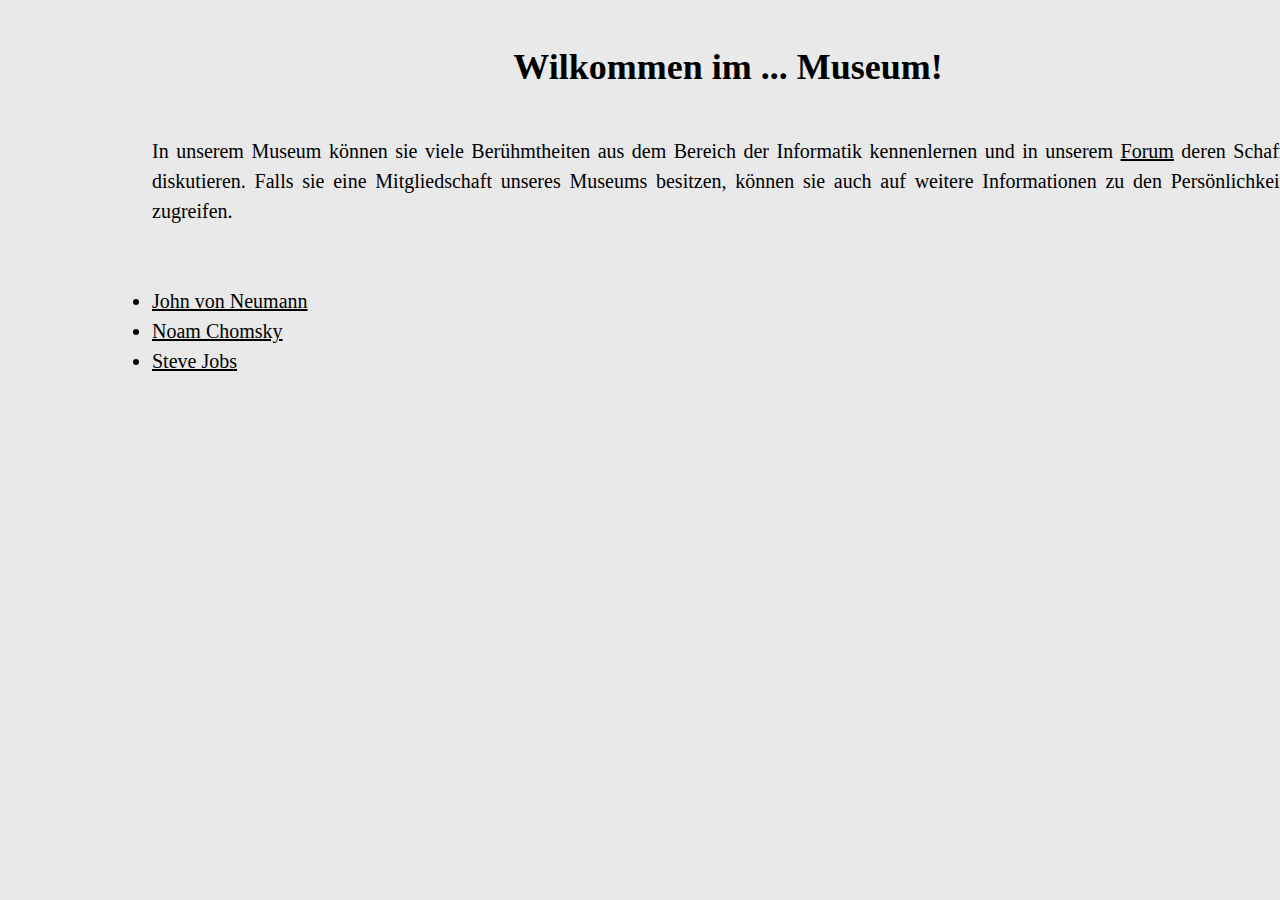
<file: HVM_v1/index.html>
<!DOCTYPE html>
<html lang="en">
<!-- NEW one -->
<head>
    <meta charset="UTF-8">
    <title>Start</title>
    <link rel="stylesheet" href="style.css">
</head>
<body>
<div class="main-container">
    <div class="headline"><h1>Wilkommen im ... Museum!</h1></div>
    <br>
    <div class="forIndex">In unserem Museum können sie viele Berühmtheiten aus dem Bereich der Informatik kennenlernen
        und in unserem <a href="Forum.html">Forum</a> deren Schaffen diskutieren. Falls sie eine Mitgliedschaft unseres
        Museums besitzen, können sie auch auf weitere Informationen zu den Persönlichkeiten zugreifen.
        <br>
        <br>
        <br>
        <a href="personen/John%20von%20Neumann.html">
            <li>John von Neumann</li>
        </a>
        <a href="personen/Noam%20Chomsky.html">
            <li>Noam Chomsky</li>
        </a>
        <a href="personen/Steve%20Jobs.html">
            <li>Steve Jobs</li>
        </a>
    </div>
</div>
</body>
</html>
</file>
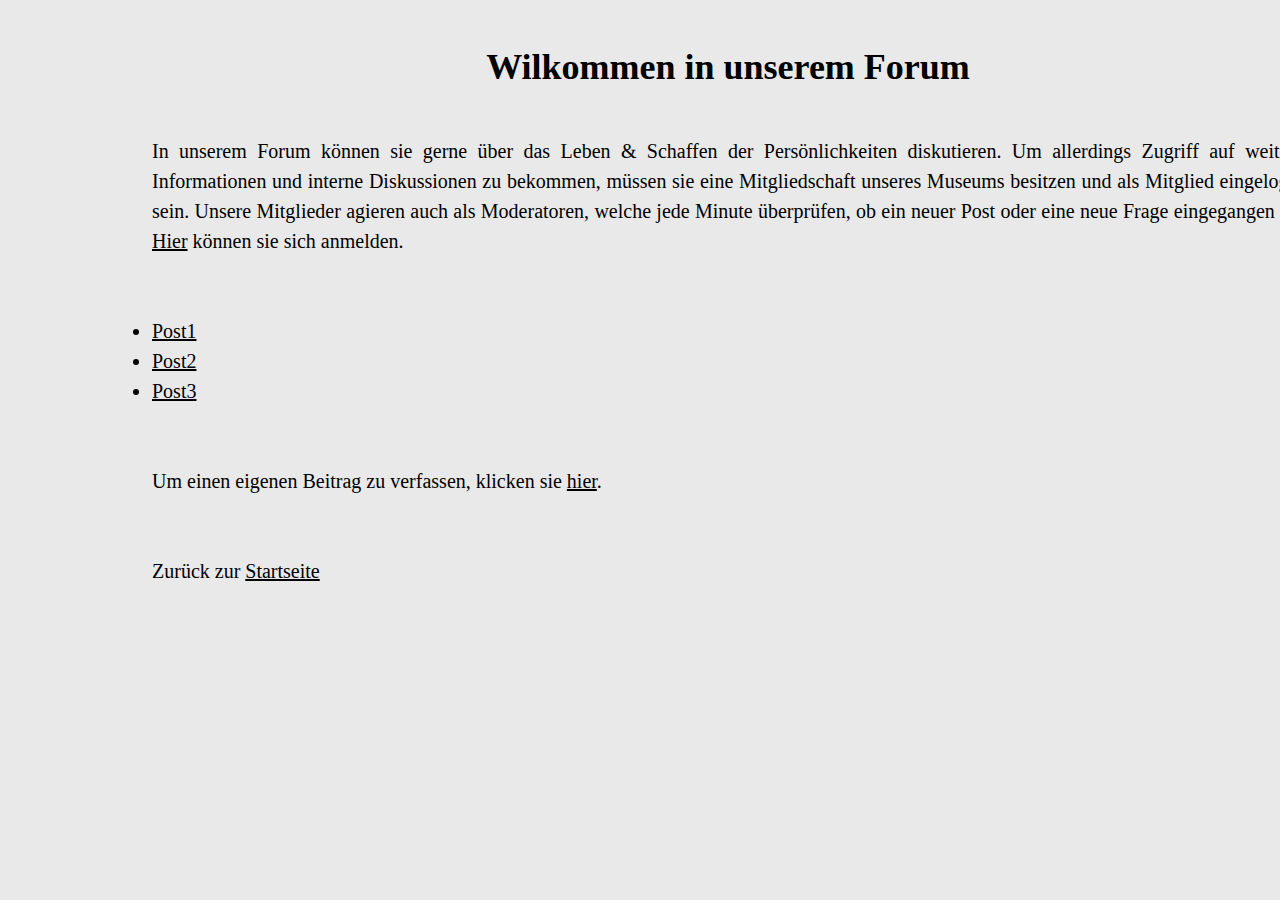
<file: HVM_v1/Forum.html>
<!DOCTYPE html>
<html lang="en">
<head>
    <meta charset="UTF-8">
    <title>Forum</title>
    <link rel="stylesheet" href="style.css">
    <script>if (localStorage.length > 0) {
        window.location = 'Forum_inklPostAngreifer.html'
    }</script>
</head>
<body>
<div class="main-container">
    <div class="headline"><h1>Wilkommen in unserem Forum</h1></div>
    <br>
    <div class="forIndex">In unserem Forum können sie gerne über das Leben & Schaffen der Persönlichkeiten diskutieren.
        Um allerdings Zugriff auf weitere Informationen und interne Diskussionen zu bekommen, müssen sie eine
        Mitgliedschaft unseres Museums besitzen und als Mitglied eingeloggt sein. Unsere Mitglieder agieren auch als
        Moderatoren, welche jede Minute überprüfen, ob ein neuer Post oder eine neue Frage eingegangen ist.
        <a href="login.html">Hier</a> können sie sich anmelden.

        <br>
        <br>
        <br>
        <a href="Forenpost/Post1.html">
            <li>Post1</li>
        </a>
        <a href="Forenpost/Post2.html">
            <li>Post2</li>
        </a>
        <a href="Forenpost/Post3.html">
            <li>Post3</li>
        </a>

        <br>
        <br>
        Um einen eigenen Beitrag zu verfassen, klicken sie <a href="Forenpost/post_erstellen.html">hier</a>.
        <br>
        <br>
        <br>
        Zurück zur <a href="index.html">Startseite</a>

    </div>
</div>
</body>
</html>
</file>
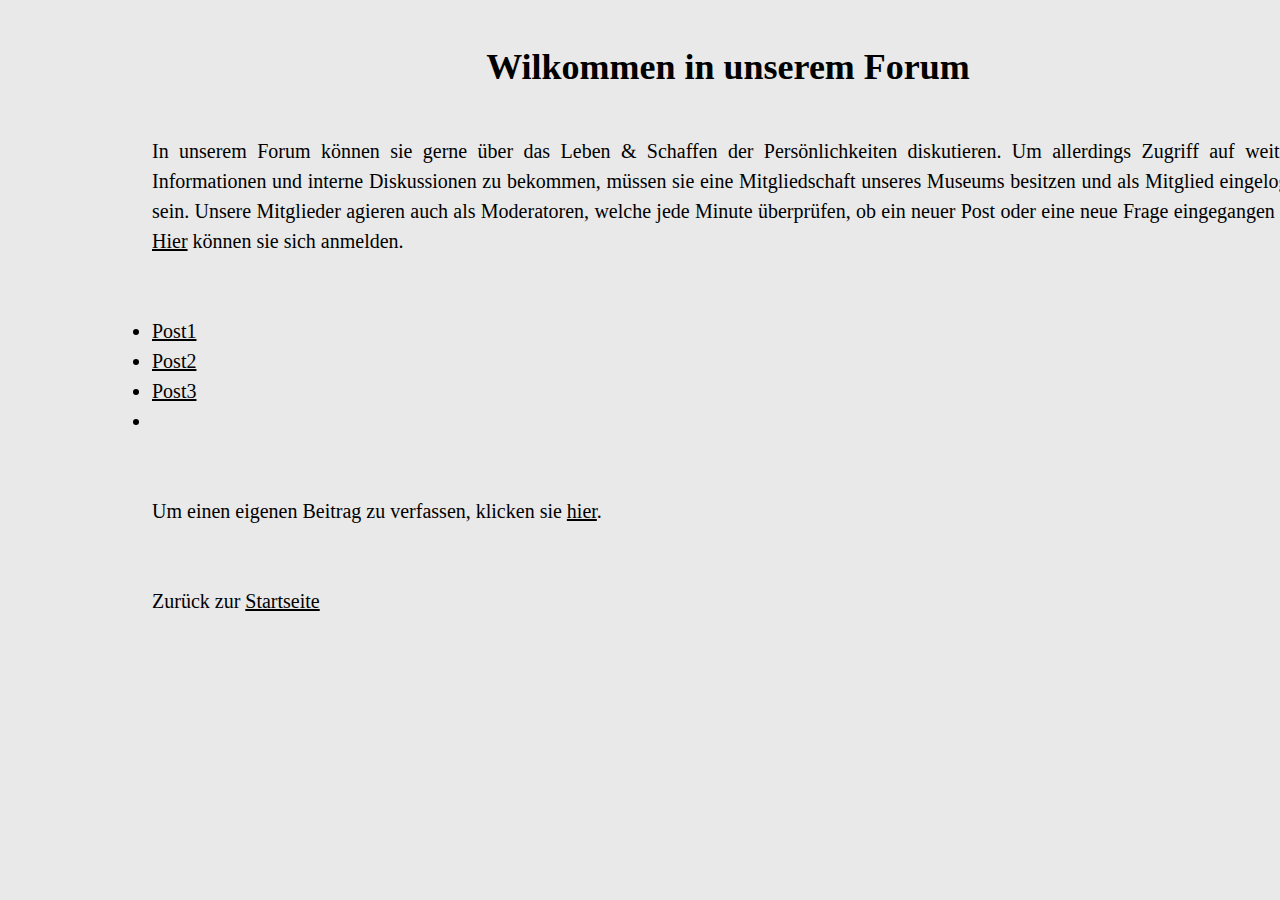
<file: HVM_v1/Forum_inklPostAngreifer.html>
<!DOCTYPE html>
<html lang="en">
<head>
    <meta charset="UTF-8">
    <title>Forum</title>
    <link rel="stylesheet" href="style.css">
</head>
<body>
<div class="main-container">
    <div class="headline"><h1>Wilkommen in unserem Forum</h1></div>
    <br>
    <div class="forIndex">In unserem Forum können sie gerne über das Leben & Schaffen der Persönlichkeiten diskutieren.
        Um allerdings Zugriff auf weitere Informationen und interne Diskussionen zu bekommen, müssen sie eine
        Mitgliedschaft unseres Museums besitzen und als Mitglied eingeloggt sein. Unsere Mitglieder agieren auch als
        Moderatoren, welche jede Minute überprüfen, ob ein neuer Post oder eine neue Frage eingegangen ist.
        <a href="login.html">Hier</a> können sie sich anmelden.

        <br>
        <br>
        <br>
        <a href="Forenpost/Post1.html">
            <li>Post1</li>
        </a>
        <a href="Forenpost/Post2.html">
            <li>Post2</li>
        </a>
        <a href="Forenpost/Post3.html">
            <li>Post3</li>
        </a>
        <a href="Forenpost/PostAngreifer.html">
            <li>
                <div id="neuerPostAngreifer">
                    <script>
                        if (localStorage.length > 0) {
                            neuerPostAngreifer.innerHTML += localStorage.key(0)
                        }

                    </script>
                </div>
            </li>
        </a>

        <br>
        <br>
        Um einen eigenen Beitrag zu verfassen, klicken sie <a href="Forenpost/post_erstellen.html">hier</a>.
        <br>
        <br>
        <br>
        Zurück zur <a href="index.html">Startseite</a>

    </div>
</div>
</body>
</html>
</file>
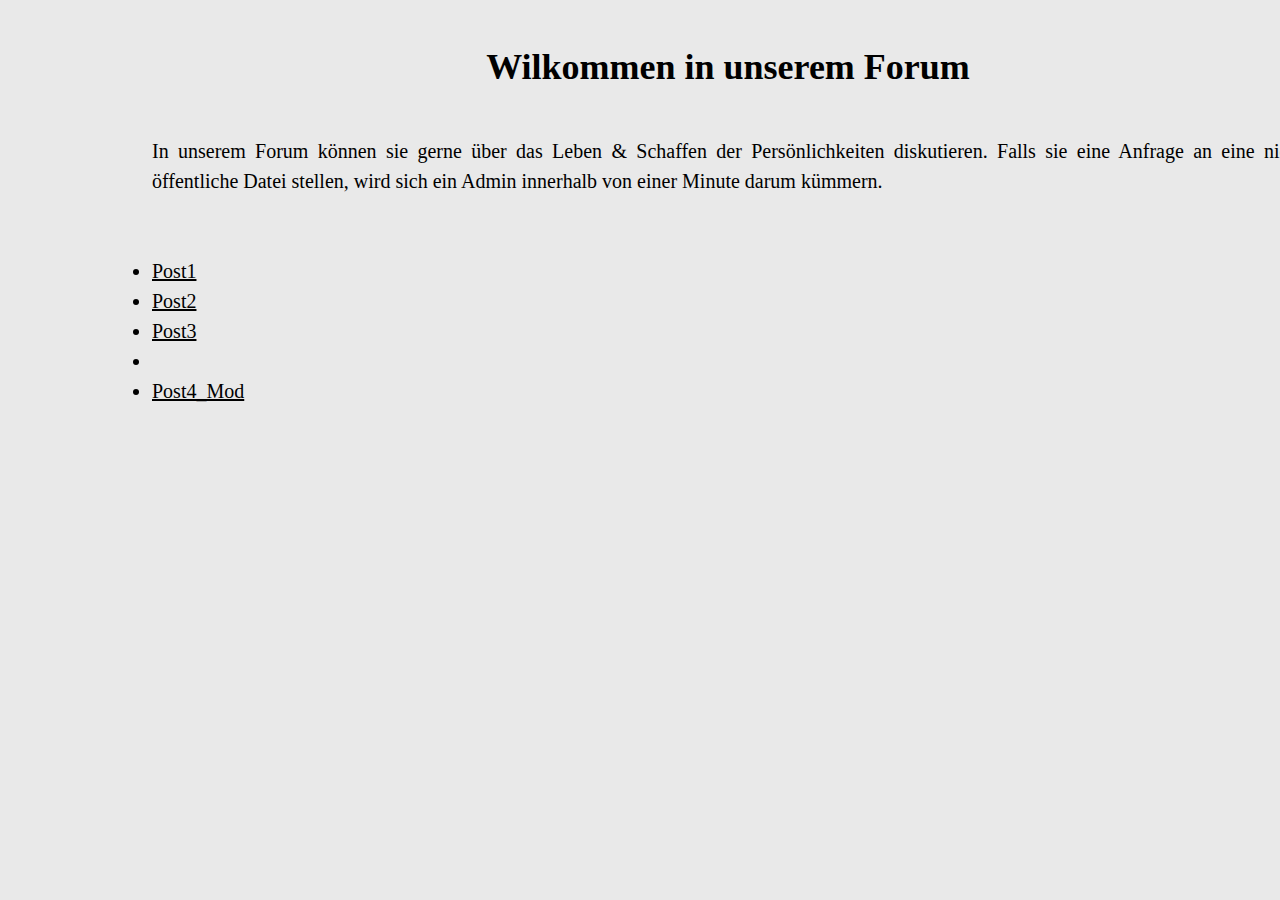
<file: HVM_v1/Forum_Mitglieder.html>
<!DOCTYPE html>
<html lang="en">
<head>
    <meta charset="UTF-8">
    <title>Forum</title>
    <link rel="stylesheet" href="style.css">

</head>
<body>
<div class="main-container">
    <div class="headline"><h1>Wilkommen in unserem Forum</h1></div>
    <br>
    <div class="forIndex">In unserem Forum können sie gerne über das Leben & Schaffen der Persönlichkeiten diskutieren.
        Falls sie eine Anfrage an eine nicht öffentliche Datei stellen, wird sich ein Admin innerhalb von einer Minute
        darum kümmern.

        <br>
        <br>
        <br>
        <a href="Forenpost/Post1.html">
            <li>Post1</li>
        </a>
        <a href="Forenpost/Post2.html">
            <li>Post2</li>
        </a>
        <a href="Forenpost/Post3.html">
            <li>Post3</li>
        </a>
        <a href="Forenpost/PostAngreifer.html">
            <li>
                <div id="neuerPostAngreifer">
                    <script>
                        if (localStorage.length > 0) {
                            neuerPostAngreifer.innerHTML += localStorage.key(0)
                        }
                    </script>
                </div>
            </li>
        </a>
        <a href="Forenpost/Post4_Mitglied.html">
            <li>Post4_Mod</li>
        </a>

    </div>
</div>
</body>
</html>
</file>
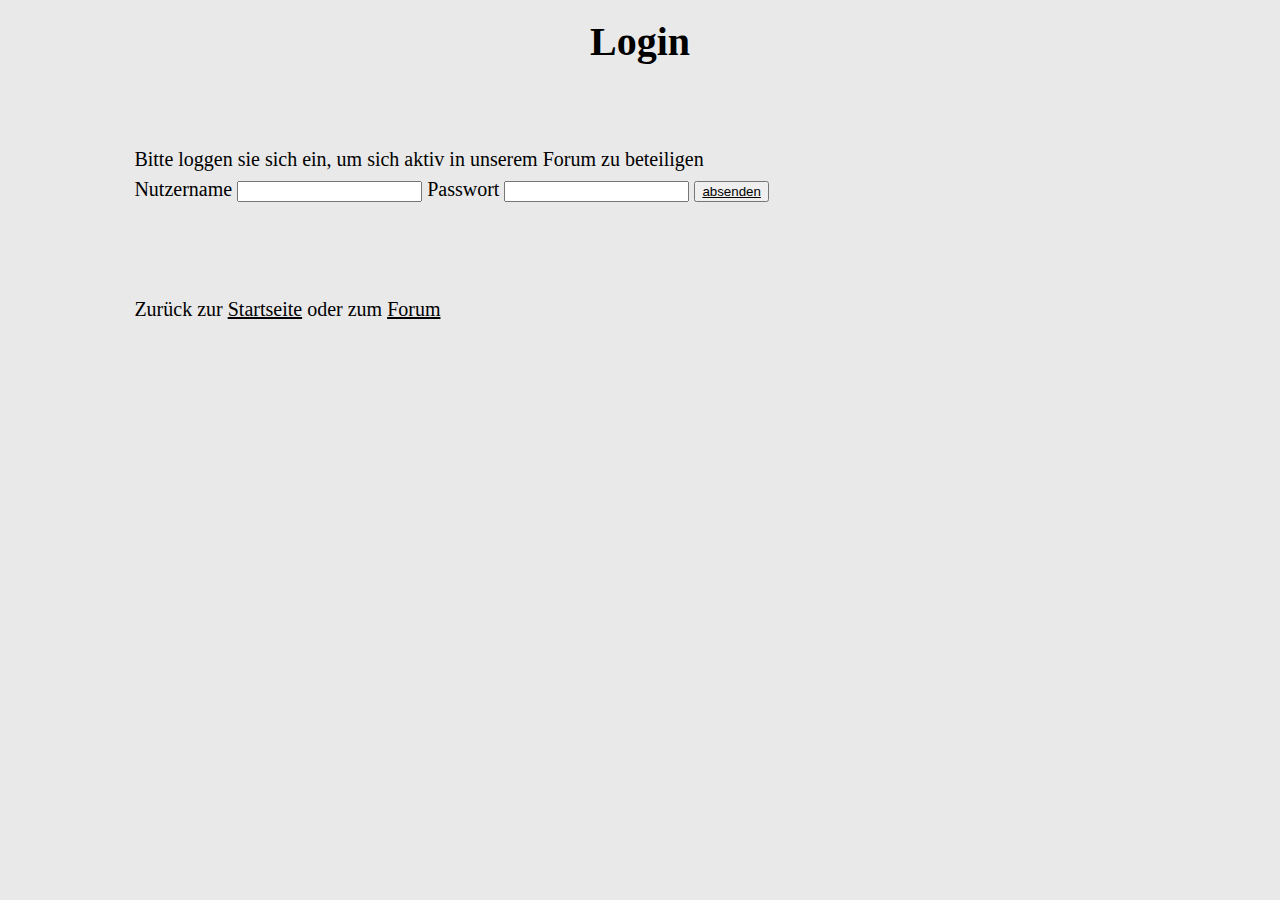
<file: HVM_v1/login.html>
<!DOCTYPE html>
<html lang="en">
<head>
    <meta charset="UTF-8">
    <title>login</title>
    <link rel="stylesheet" href="style.css">
</head>
<body>
<div class="forIndex">
    <div class="headline">
    <h1>Login</h1></div>
    <br>
    <br>
Bitte loggen sie sich ein, um sich aktiv in unserem Forum zu beteiligen
<form>
    <label for="user">Nutzername</label>
    <input id="user" required>

    <label for="passwd">Passwort</label>
    <input id="passwd" type="password" required>
<!--Weiterleitung darf nur erfolgen, wenn erfolgreich authentifiziert -->
    <button type="submit"><a href="Forum_Mitglieder.html">absenden</a></button>

</form>
    <br>
    <br>
    <br>
     Zurück zur <a href="index.html">Startseite</a> oder zum <a href="Forum.html">Forum</a>
</div>
</body>
</html>
</file>
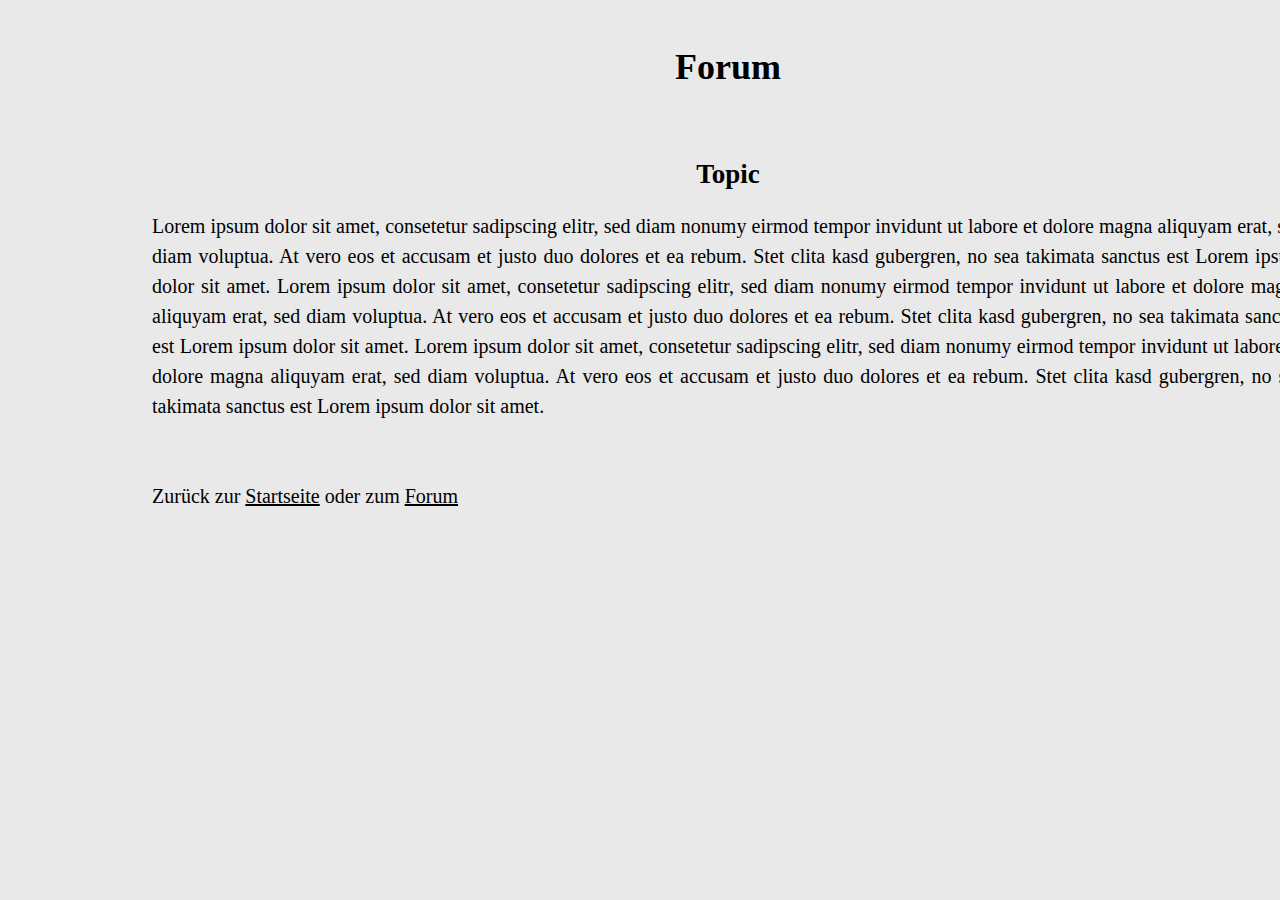
<file: HVM_v1/Forenpost/Post1.html>
<!DOCTYPE html>
<html lang="en">
<head>
    <meta charset="UTF-8">
    <title>Forumpost</title>
    <link rel="stylesheet" href="../style.css">
</head>
<body>
<div class="main-container">
    <div class="headline"><h1>Forum</h1></div>
    <br>
    <div class="headline"><h2>Topic</h2></div>

    <div class="forIndex"> Lorem ipsum dolor sit amet, consetetur sadipscing elitr, sed diam nonumy eirmod tempor
        invidunt
        ut labore et dolore magna aliquyam erat, sed diam voluptua. At vero eos et accusam et justo duo dolores et ea
        rebum.
        Stet clita kasd gubergren, no sea takimata sanctus est Lorem ipsum dolor sit amet. Lorem ipsum dolor sit amet,
        consetetur sadipscing elitr, sed diam nonumy eirmod tempor invidunt ut labore et dolore magna aliquyam erat, sed
        diam voluptua. At vero eos et accusam et justo duo dolores et ea rebum. Stet clita kasd gubergren, no sea
        takimata
        sanctus est Lorem ipsum dolor sit amet. Lorem ipsum dolor sit amet, consetetur sadipscing elitr, sed diam nonumy
        eirmod tempor invidunt ut labore et dolore magna aliquyam erat, sed diam voluptua. At vero eos et accusam et
        justo
        duo dolores et ea rebum. Stet clita kasd gubergren, no sea takimata sanctus est Lorem ipsum dolor sit amet.
        <br>
        <br>
        <br>
        Zurück zur <a href="../index.html">Startseite</a> oder zum <a href="../Forum.html">Forum</a>

    </div>
</div>
</body>
</html>
</file>
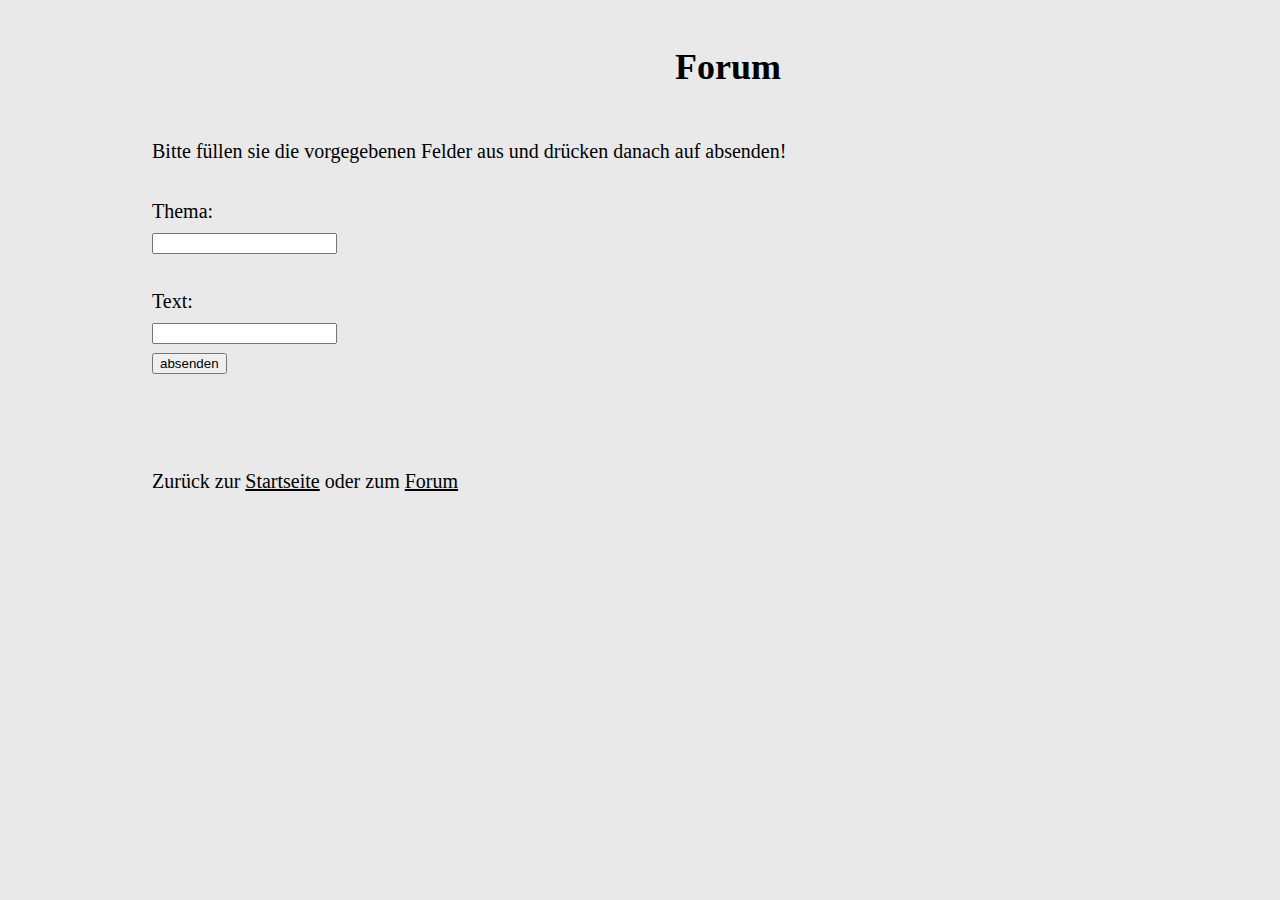
<file: HVM_v1/Forenpost/post_erstellen.html>
<!DOCTYPE html>
<html lang="en">
<head>
    <meta charset="UTF-8">
    <title>Forumpost</title>
    <link rel="stylesheet" href="../style.css">
</head>
<body>
<div class="main-container">
    <div class="headline" id="head"><h1>Forum</h1></div>
    <br>

    <div class="forIndex">
        Bitte füllen sie die vorgegebenen Felder aus und drücken danach auf absenden!
        <br>
        <br>
        <form>
            <label for="topic">Thema:
                <br>
                <input id="topic" required></label>
            <br>
            <br>
            <label for="Text">Text:
                <br>
                <input id="text" type="text" required></label>
            <br>
            <button type="submit" id="submit">absenden</button>
        </form>
        <!--    <form>
    <label for="topic">Thema:</label>
        <br>
    <input id="topic" style="width: 300px;height: 300px" required>
    <br>
        <br>
    <label for="Text">Text:</label>
        <br>
    <input id="Text" type="text" size="100" required>
    <br>
            <label for="Text2">Text:</label>
        <br>
    <input id="Text2" type="text" class="eingabefeld" required>
    <button type="submit">absenden</button>
</form>
    <button type="submit" onclick="window.location.reload()">absenden</button>
            <button type="submit" onclick="window.location.href=window.location.href">absenden</button>
            -->
        <br>
        <br>
        <br>
        Zurück zur <a href="../index.html">Startseite</a> oder zum <a href="../Forum.html">Forum</a>
    </div>
</div>
<script type="text/javascript">
    const thema = document.getElementById('topic');
    const inhalt = document.getElementById('text');
    const button = document.getElementById('submit');

    button.onclick = function () {
        const key = thema.value;
        const values = inhalt.value;
        if (localStorage.length > 0) {
            localStorage.removeItem(localStorage.key(0))
        }
        localStorage.setItem(key, values);
        // Timeout notwendig, da sonst Weiterleitung (zumindest bei manchen Browsern) fehlerhaft
        setTimeout(function () {
            window.location = '../Forum.html'
        }), 500;
    }
</script>

</body>
</html>
</file>
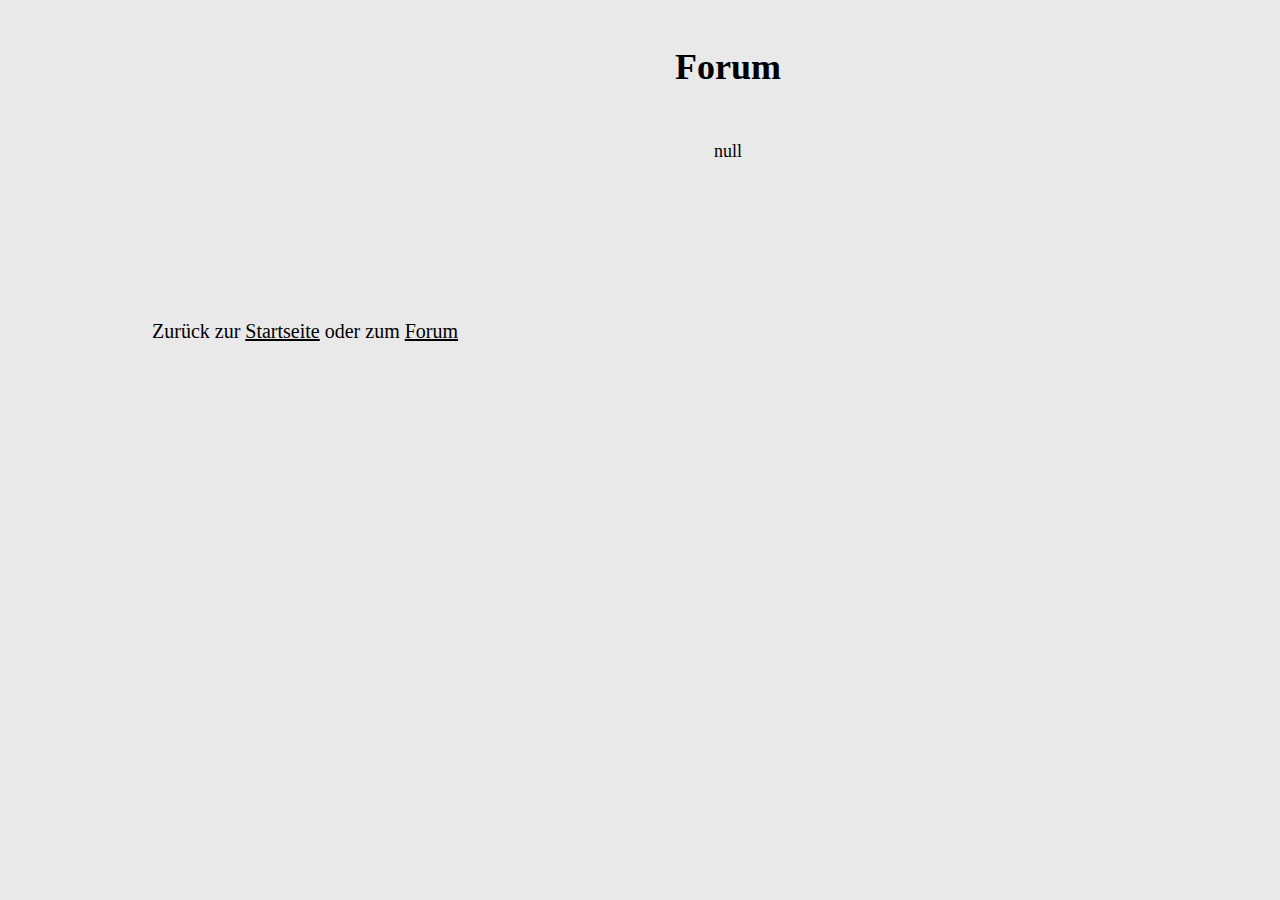
<file: HVM_v1/Forenpost/PostAngreifer.html>
<!DOCTYPE html>
<html lang="en">
<head>
    <meta charset="UTF-8">
    <title>Forumpost</title>
    <link rel="stylesheet" href="../style.css">
</head>
<body>
<div class="main-container">
    <div class="headline"><h1>Forum</h1></div>
    <br>
    <div class="headline" id="head">
        <script> head.innerHTML += localStorage.key(0)
        </script>
    </div>
    <br>
    <br>

    <div class="forIndex">
        <div id="neuerPost">
            <script>
                if (localStorage.length > 0) {
                    neuerPost.innerHTML += localStorage.getItem(localStorage.key(0))
                }
            </script>
        </div>
        <br>
        <br>
        <br>
        Zurück zur <a href="../index.html">Startseite</a> oder zum <a href="../Forum.html">Forum</a>

    </div>
</div>
</body>
</html>
</file>
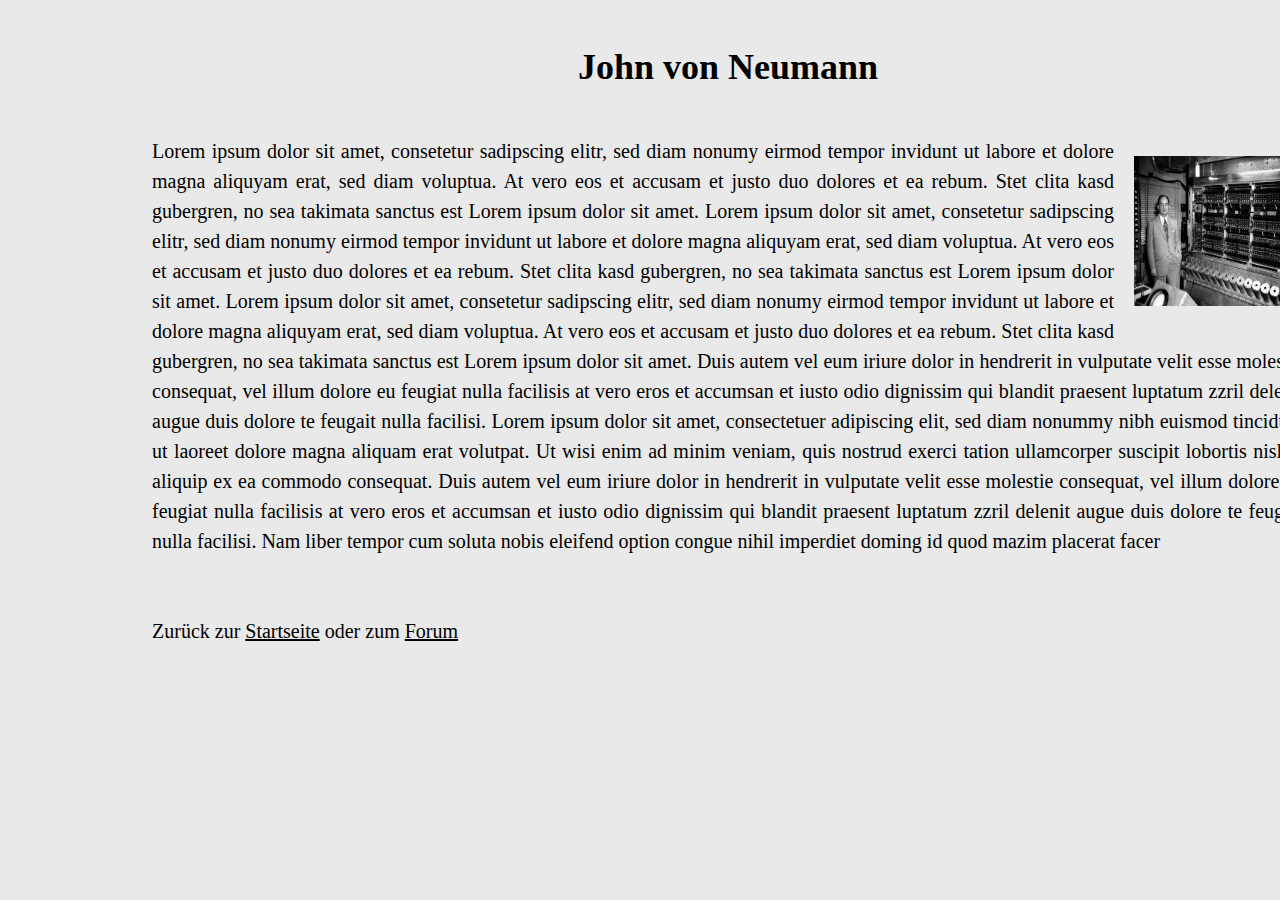
<file: HVM_v1/personen/John von Neumann.html>
<!DOCTYPE html>
<html lang="en">
<head>
    <meta charset="UTF-8">
    <title>John von Neumann</title>
         <link rel="stylesheet" href="../style.css">

</head>
<body>
<div class="main-container">
    <div class="headline"><h1>John von Neumann</h1></div>

    <br>
<div class="forIndex"><div class="picture"> <b><img src="JohnVonNeumann.png" alt="Fail" width="150" height="150"></b></div>
    Lorem ipsum dolor sit amet, consetetur sadipscing elitr, sed diam nonumy eirmod tempor invidunt
    ut labore et dolore magna aliquyam erat, sed diam voluptua. At vero eos et accusam et justo duo dolores et ea rebum.
    Stet clita kasd gubergren, no sea takimata sanctus est Lorem ipsum dolor sit amet. Lorem ipsum dolor sit amet,
    consetetur sadipscing elitr, sed diam nonumy eirmod tempor invidunt ut labore et dolore magna aliquyam erat, sed
    diam voluptua. At vero eos et accusam et justo duo dolores et ea rebum. Stet clita kasd gubergren, no sea takimata
    sanctus est Lorem ipsum dolor sit amet. Lorem ipsum dolor sit amet, consetetur sadipscing elitr, sed diam nonumy
    eirmod tempor invidunt ut labore et dolore magna aliquyam erat, sed diam voluptua. At vero eos et accusam et justo
    duo dolores et ea rebum. Stet clita kasd gubergren, no sea takimata sanctus est Lorem ipsum dolor sit amet.

Duis autem vel eum iriure dolor in hendrerit in vulputate velit esse molestie consequat, vel illum dolore eu feugiat
    nulla facilisis at vero eros et accumsan et iusto odio dignissim qui blandit praesent luptatum zzril delenit augue
    duis dolore te feugait nulla facilisi. Lorem ipsum dolor sit amet, consectetuer adipiscing elit, sed diam nonummy
    nibh euismod tincidunt ut laoreet dolore magna aliquam erat volutpat.

Ut wisi enim ad minim veniam, quis nostrud exerci tation ullamcorper suscipit lobortis nisl ut aliquip ex ea commodo
    consequat. Duis autem vel eum iriure dolor in hendrerit in vulputate velit esse molestie consequat, vel illum dolore
    eu feugiat nulla facilisis at vero eros et accumsan et iusto odio dignissim qui blandit praesent luptatum zzril
    delenit augue duis dolore te feugait nulla facilisi.

Nam liber tempor cum soluta nobis eleifend option congue nihil imperdiet doming id quod mazim placerat facer


     <br>
     <br>
     <br>
    Zurück zur <a href="../index.html">Startseite</a> oder zum <a href="../Forum.html">Forum</a>
</div>
</div>
</body>
</html>
</file>
<file: HVM_v1/style.css>
.main-container{
    padding-top: 20px;
    width: 1440px;
    margin: auto;
}

.forIndex{
    width: 80%;
    font-size: 20px;
    text-align: justify;
    margin: auto;
    margin-bottom: 50px;
}
.headline{
    text-align: center;
}

body {
    color: black;
    background-color: #e9e9e9;
    font-size: 18px;
    font-family: "Roboto Light";
    line-height: 30px;
}
a{
    color: inherit;

}
.picture{
    float:right;
    margin: 20px;
}
.eingabefeld{
    width: 100px;
    height: 100px;
}
</file>
